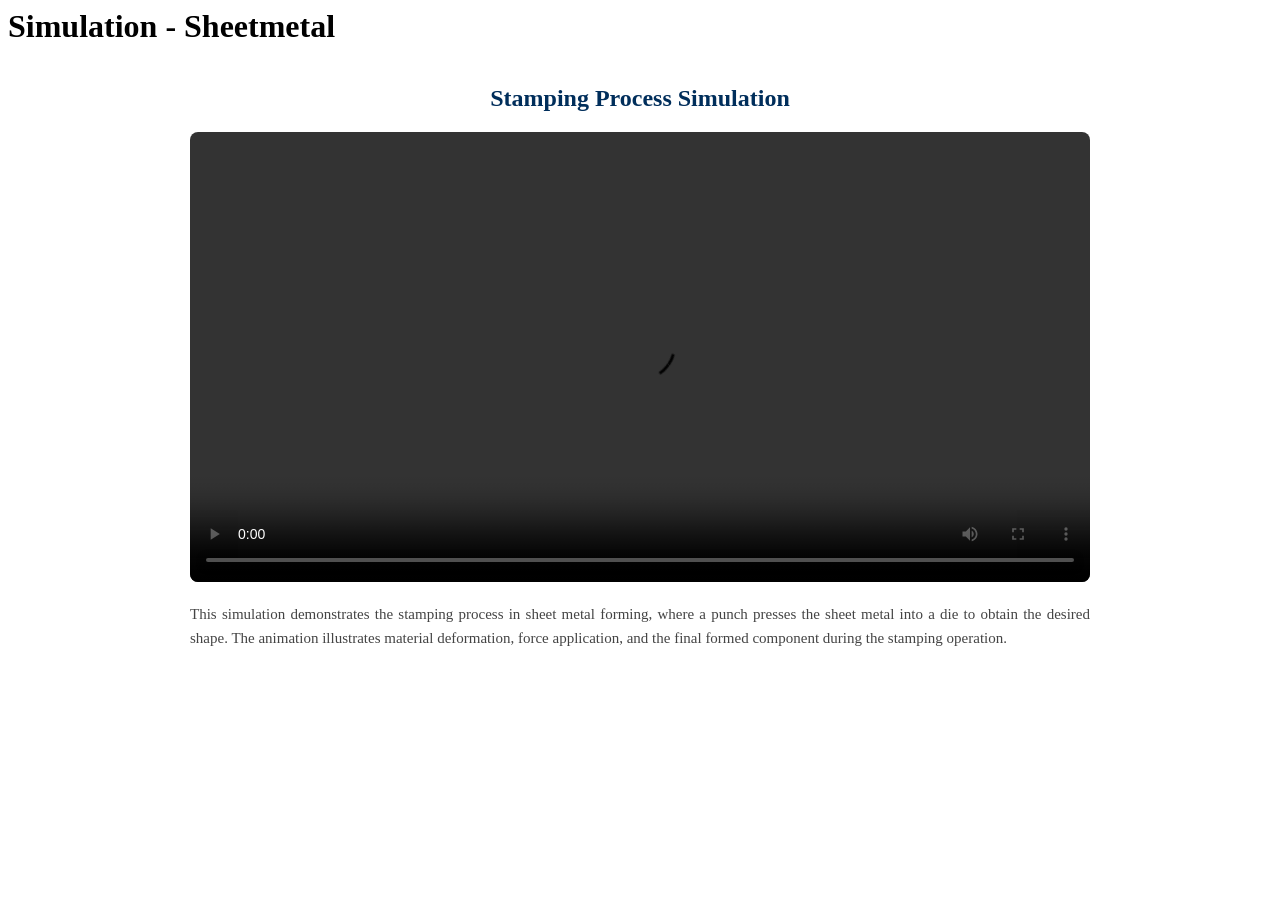
<file: simulation/index.html>
<body>

    <div class="page-header">
        <h1>Simulation - Sheetmetal</h1>
    </div>

    <div style="max-width:900px; margin:40px auto; text-align:center;">

        <!-- TITLE -->
        <h2 style="color:#002e5b; margin-bottom:20px;">
            Stamping Process Simulation
        </h2>

        <!-- VIDEO -->
        <video controls style="width:100%; border-radius:8px;">
            <source src="stampingprocess.mp4" type="video/mp4">
            Your browser does not support the video tag.
        </video>

        <!-- DESCRIPTION BELOW VIDEO -->
        <p style="
            margin-top:20px;
            font-size:15px;
            line-height:1.6;
            color:#444;
            text-align:justify;">
            This simulation demonstrates the stamping process in sheet metal forming,
            where a punch presses the sheet metal into a die to obtain the desired shape.
            The animation illustrates material deformation, force application,
            and the final formed component during the stamping operation.
        </p>

    </div>

<script src="../assets/js/iframeResize.js"></script>
        
        </body>
</file>
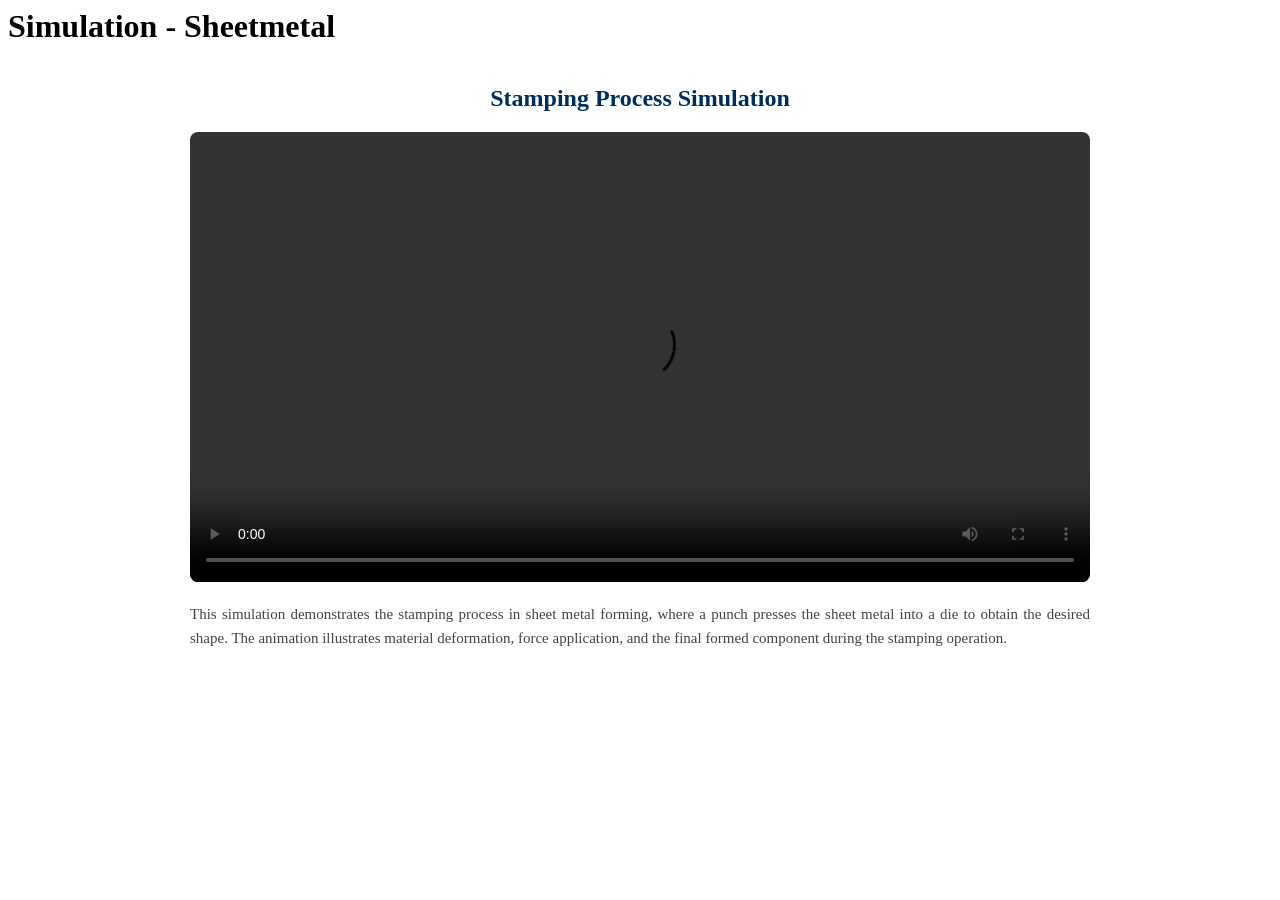
<file: experiment/simulation/index.html>
<body>

    <div class="page-header">
        <h1>Simulation - Sheetmetal</h1>
    </div>

    <div style="max-width:900px; margin:40px auto; text-align:center;">

        <!-- TITLE -->
        <h2 style="color:#002e5b; margin-bottom:20px;">
            Stamping Process Simulation
        </h2>

        <!-- VIDEO -->
        <video controls style="width:100%; border-radius:8px;">
            <source src="stampingprocess.mp4" type="video/mp4">
            Your browser does not support the video tag.
        </video>

        <!-- DESCRIPTION BELOW VIDEO -->
        <p style="
            margin-top:20px;
            font-size:15px;
            line-height:1.6;
            color:#444;
            text-align:justify;">
            This simulation demonstrates the stamping process in sheet metal forming,
            where a punch presses the sheet metal into a die to obtain the desired shape.
            The animation illustrates material deformation, force application,
            and the final formed component during the stamping operation.
        </p>

    </div>

</body>
</file>
